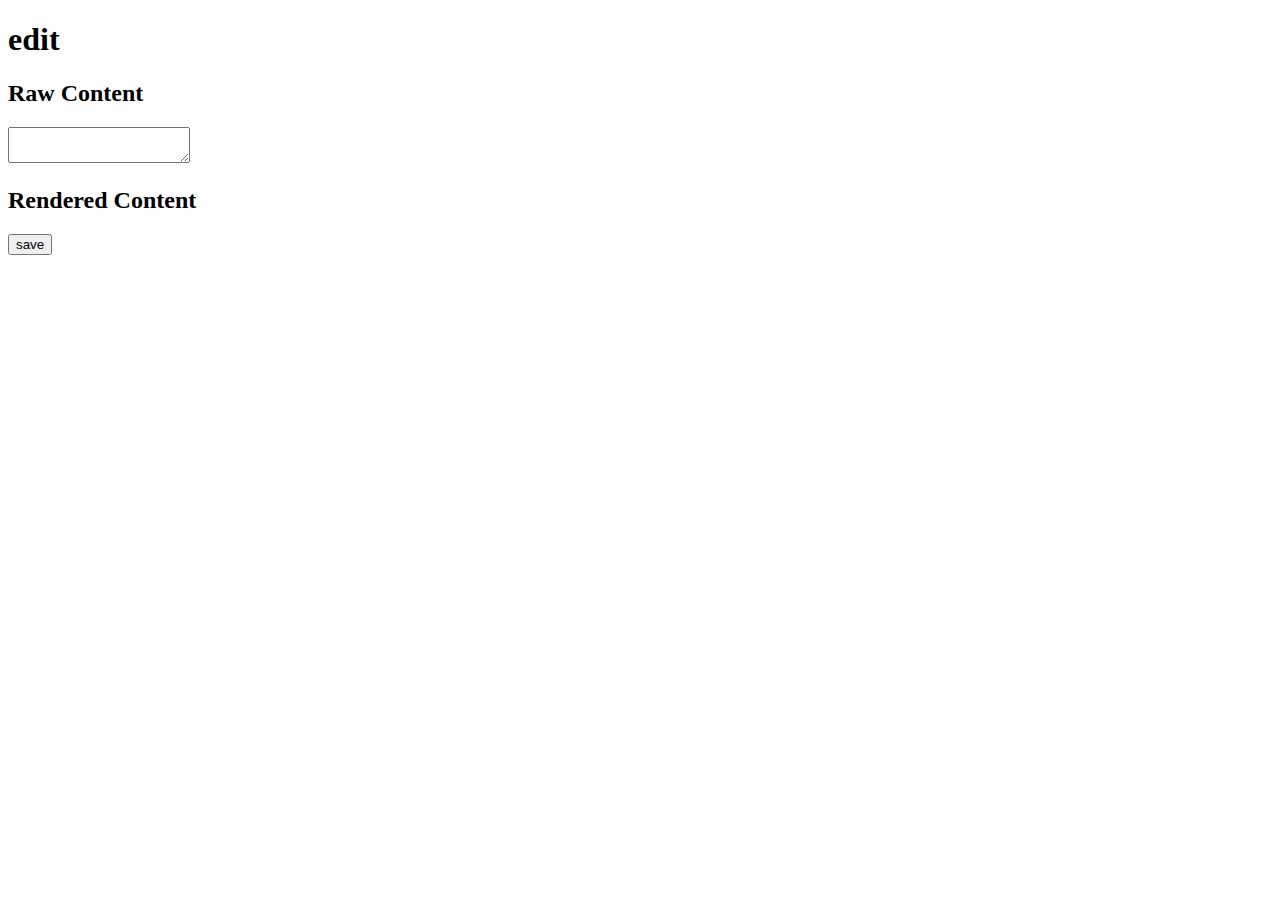
<file: src/main/resources/templates/edit.html>
<!DOCTYPE html>
<html lang="en" xmlns:th="https://www.thymeleaf.org/" th:replace="~{layout :: layout (~{::title}, ~{::section})}">
<head>
  <meta charset="ISO-8859-1">
  <title th:text="${pagetitle}">wishlist</title>
</head>
<body class="center-all">

<section>
  <div>
    <h1>edit</h1>
  </div>
  <form th:action="@{edit}" th:object="${rawContent}" method="post">
    <div class="content-container">
      <div class="content-panel">
        <h2>Raw Content</h2>
        <label>
          <textarea name="rawContent"
                    class="text-area"
                    th:text="${rawContent}"
                    hx-post="/edit/preview"
                    hx-trigger="keyup changed delay:500ms"
                    hx-target="#rendered-preview"
                    hx-swap="innerHTML"></textarea>
        </label>
      </div>
      <div class="content-panel">
        <h2>Rendered Content</h2>
        <div id="rendered-preview" class="rendered-panel" th:utext="${renderedContent}"></div>
      </div>
    </div>
    <button type="submit">save</button>
  </form>
</section>
</body>
</html>
</file>
